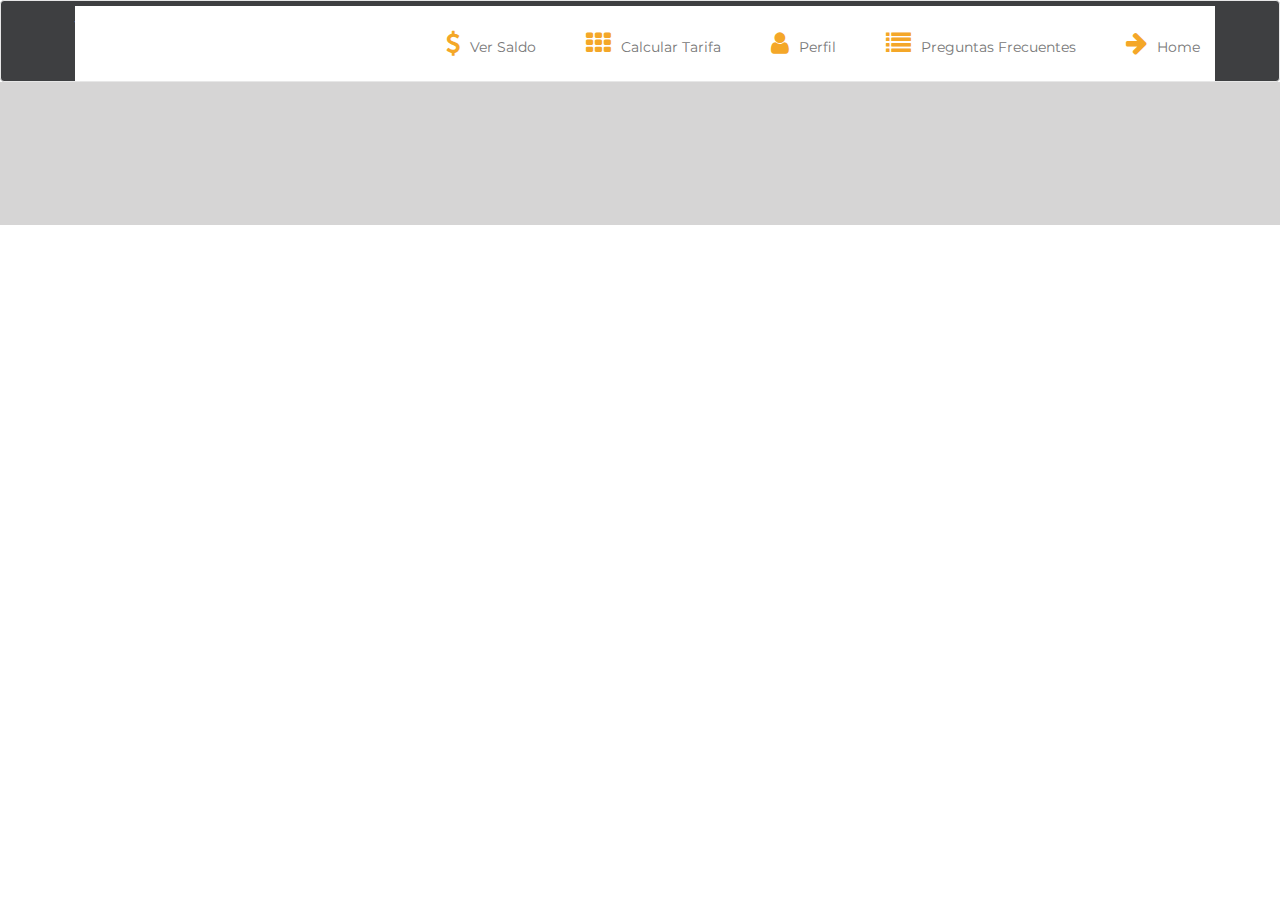
<file: index2.html>
<!-- Wowowoyipiyouuu tu código acá -->
<!DOCTYPE html>
<html lang="en">
<head>
	<meta charset="UTF-8">
	<title>Document</title>
	<meta name="viewport" content="width=device-width, initial-scale=1.0">
	<link href="https://maxcdn.bootstrapcdn.com/bootstrap/3.3.7/css/bootstrap.min.css" rel="stylesheet" integrity="sha384-BVYiiSIFeK1dGmJRAkycuHAHRg32OmUcww7on3RYdg4Va+PmSTsz/K68vbdEjh4u" crossorigin="anonymous">
	<link href="https://maxcdn.bootstrapcdn.com/font-awesome/4.7.0/css/font-awesome.min.css" rel="stylesheet" integrity="sha384-wvfXpqpZZVQGK6TAh5PVlGOfQNHSoD2xbE+QkPxCAFlNEevoEH3Sl0sibVcOQVnN" crossorigin="anonymous">
	<link href="https://fonts.googleapis.com/css?family=Anton:300,400,700" rel="stylesheet">
	<link href="https://fonts.googleapis.com/css?family=Anton|Montserrat:300,400,700" rel="stylesheet">
	<link rel="stylesheet" href="https://cdnjs.cloudflare.com/ajax/libs/font-awesome/4.7.0/css/font-awesome.min.css">
	<link rel="stylesheet" href="css/style.css">
	
</head>

<body>
	<nav class="navbar navbar-default">
		 <div class="container">
		 	<div class="navbar-header">
			    <button type="button" id="menu" class="navbar-toggle collapsed" data-toggle="collapse" data-target="#bs-example-navbar-collapse-1" aria-expanded="false">
				    <span class="sr-only">Toggle navigation</span>
				    <span class="icon-bar"></span>
				    <span class="icon-bar"></span>
				    <span class="icon-bar"></span>
			    </button>
			 	<p class="titulo-nav1 text-center">TRANS-LAB</p>
			</div>
			    <div class="collapse navbar-collapse" id="bs-example-navbar-collapse-1">
				    <ul class="nav navbar-nav navbar-right">
	      				<li><a href="#" id="saldo-tarj-menu"><i class="fa fa-usd icon-menu" aria-hidden="true"></i>Ver Saldo</a></li>   
	      				<li><a href="#" id="tarifa-menu"><i class="fa fa-th icon-menu" aria-hidden="true"></i>Calcular Tarifa</a></li>   
	      				<li><a href="#" id="perfil-menu"><i class="fa fa-user icon-menu" aria-hidden="true"></i>Perfil</a></li>  
	      				<li><a href="#" id="preguntas-menu"><i class="fa fa-list icon-menu" aria-hidden="true"></i>Preguntas Frecuentes</a></li>
	      				<li><a href="#" id="home-menu"><i class="fa fa-arrow-right icon-menu" aria-hidden="true"></i>Home</a></li>     
				    </ul>	    
				</div>
		</div>
	</nav>

	<section id="perfil">
		<div class="container">
			<div class="row">
				<div class="hidden-lg hidden-md col-sm-12 col-xs-12 text-center">
					<div class="foto-perfil">
						<img src="img/perfil_sombra.jpg" alt="" class="img-circle">

						
					</div>
				</div>
			</div>
		</div>
	</section>
	
	<section id="tarjeta-ingreso">
		<div class="perfil-tarjeta">
			<div class="container">
				<div class="row">
					<div class="hidden-lg hidden-md col-sm-12 col-xs-12 text-center">
						<span class="correo-index">pauliaros@gatitos.com</span><br>
						<input type="text" name="enviar" class="tarjeta-num" placeholder="Número tarjeta">
						<button type="submit" id="agregar-tarjeta" class="boton-agregartarjeta btn-2">AGREGAR TARJETA</button>
					<div>
				</div>
			</div>
		</div>
	</section>

	
				
<script src="https://ajax.googleapis.com/ajax/libs/jquery/3.2.1/jquery.min.js"></script>
<script src="https://maxcdn.bootstrapcdn.com/bootstrap/3.3.7/js/bootstrap.min.js"></script>

<script src="js/main.js"></script>
</body>
</html>
</file>
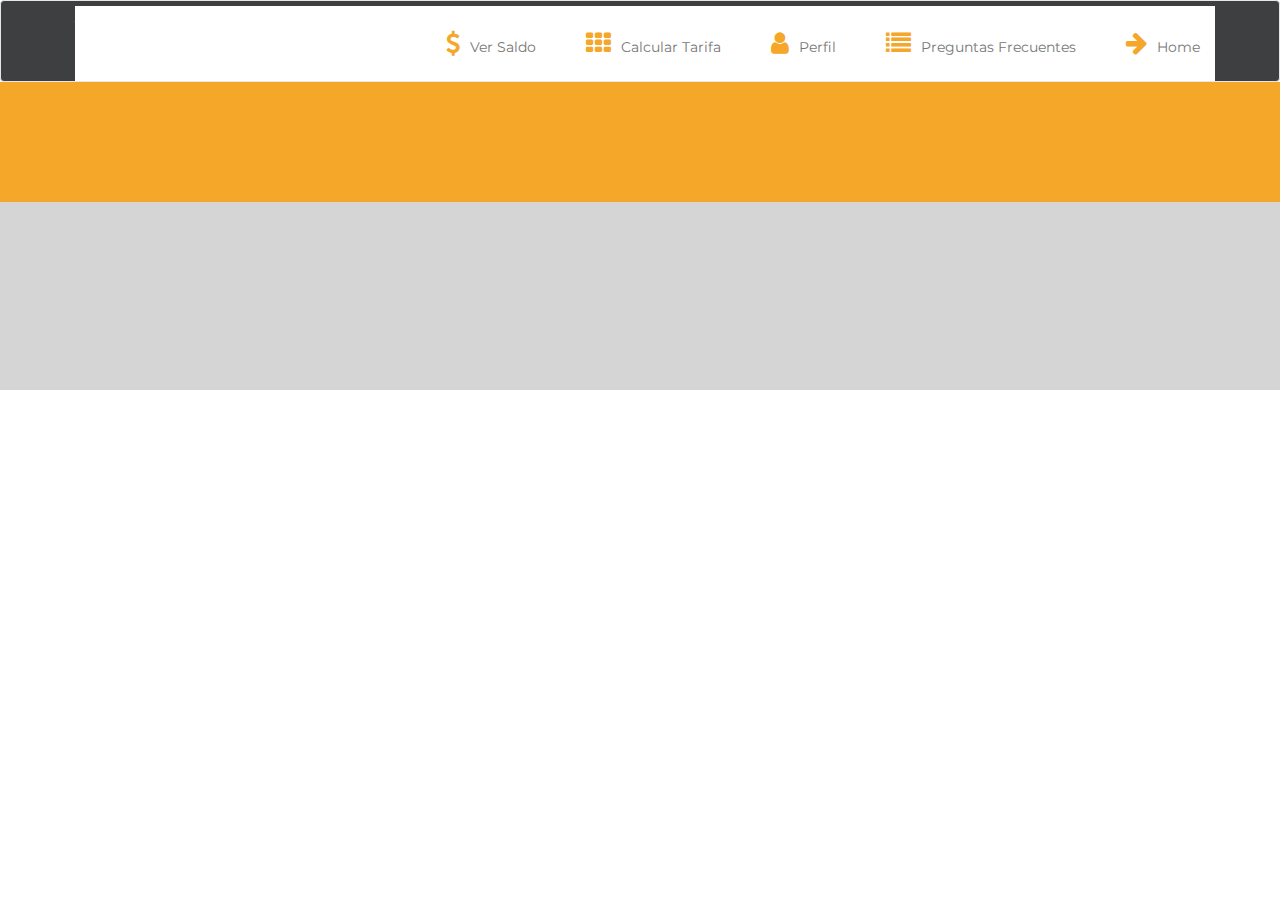
<file: index3.html>
<!-- Wowowoyipiyouuu tu código acá -->
<!DOCTYPE html>
<html lang="en">
<head>
	<meta charset="UTF-8">
	<title>Document</title>
	<meta name="viewport" content="width=device-width, initial-scale=1.0">
	<link href="https://maxcdn.bootstrapcdn.com/bootstrap/3.3.7/css/bootstrap.min.css" rel="stylesheet" integrity="sha384-BVYiiSIFeK1dGmJRAkycuHAHRg32OmUcww7on3RYdg4Va+PmSTsz/K68vbdEjh4u" crossorigin="anonymous">
	<link href="https://maxcdn.bootstrapcdn.com/font-awesome/4.7.0/css/font-awesome.min.css" rel="stylesheet" integrity="sha384-wvfXpqpZZVQGK6TAh5PVlGOfQNHSoD2xbE+QkPxCAFlNEevoEH3Sl0sibVcOQVnN" crossorigin="anonymous">
	<link href="https://fonts.googleapis.com/css?family=Anton:300,400,700" rel="stylesheet">
	<link href="https://fonts.googleapis.com/css?family=Anton|Montserrat:300,400,700" rel="stylesheet">
	<link rel="stylesheet" href="https://cdnjs.cloudflare.com/ajax/libs/font-awesome/4.7.0/css/font-awesome.min.css">
	<link rel="stylesheet" href="css/style.css">
	
</head>

<body>
	<nav class="navbar navbar-default">
		 <div class="container">
		 	<div class="navbar-header">
			    <button type="button" id="menu" class="navbar-toggle collapsed" data-toggle="collapse" data-target="#bs-example-navbar-collapse-1" aria-expanded="false">
				    <span class="sr-only">Toggle navigation</span>
				    <span class="icon-bar"></span>
				    <span class="icon-bar"></span>
				    <span class="icon-bar"></span>
			    </button>
			 	<p class="titulo-nav1 text-center">TRANS-LAB</p>
			</div>
			    <div class="collapse navbar-collapse" id="bs-example-navbar-collapse-1">
				    <ul class="nav navbar-nav navbar-right">
	      				<li><a href="#" id="saldo-tarj-menu"><i class="fa fa-usd icon-menu" aria-hidden="true"></i>Ver Saldo</a></li>   
	      				<li><a href="#" id="tarifa-menu"><i class="fa fa-th icon-menu" aria-hidden="true"></i>Calcular Tarifa</a></li>   
	      				<li><a href="#" id="perfil-menu"><i class="fa fa-user icon-menu" aria-hidden="true"></i>Perfil</a></li>  
	      				<li><a href="#" id="preguntas-menu"><i class="fa fa-list icon-menu" aria-hidden="true"></i>Preguntas Frecuentes</a></li>
	      				<li><a href="#" id="home-menu"><i class="fa fa-arrow-right icon-menu" aria-hidden="true"></i>Home</a></li>     
				    </ul>		    
				</div>
		</div>
	</nav>

	<section id="preguntas">
		<div class="container">
			<div class="row">
				<div class="hidden-lg hidden-md col-sm-12 col-xs-12 text-center">
					<h4 class="titulo-preguntas">PREGUNTAS FRECUENTES</h4>
				</div>
			</div>
		</div>
	</section>
	
	<section id="preguntas-frecuentes">
		
			<div class="container">
				<div class="row">
					<div class="hidden-lg hidden-md col-sm-12 col-xs-12 text-center">
						<div id="tabla-preg">	
							<ul class="nav nav-pills nav1">
								<li class="active">
        							<a href="#1a" data-toggle="tab">¿Para quién son los asientos preferenciales?</a>
								</li>
								<li><a href="#2a" data-toggle="tab">¿Qué son las Vías Priorizadas?</a></li>
								<li><a href="#3a" data-toggle="tab">¿Cómo operan los servicios nocturnos?</a></li>
								<li><a href="#4a" data-toggle="tab">¿Cómo puedo conocer una parada?</a></li>
							</ul>
							<div class="tab-content clearfix">
			  					<div class="tab-pane active" id="1a">
          							<h3 class="resp-preg">Todos los buses del Sistema de Transporte Público de la capital deben tener en la ventana una pieza adhesiva con el símbolo internacional de una silla de ruedas el que indica que estos asientos están reservados para personas con discapacidad que presenten movilidad reducida.</h3>
								</div>
								<div class="tab-pane" id="2a">
          							<h3 class="resp-preg">Son pistas que se destinan para el exclusivo uso de buses de Transporte Público, con el objeto de disminuir sustancialmente los tiempos de viaje de los usuarios.</h3>
								</div>
        						<div class="tab-pane" id="3a">
          							<h3 class="resp-preg">El Sistema de Transporte Público de Santiago ofrece recorridos de buses que operan las 24 horas y otros que prestan servicio exclusivamente en horario nocturno, entre la 01:00 y las 05:30 hrs. </h3>
								</div>
          						<div class="tab-pane" id="4a">
          						<h3 class="resp-preg">Son un conjunto de paradas grandes que se ubican en lugares de alta afluencia de usuarios del Transporte Público, siendo puntos de conexión entre modos de transportes, tales como buses y Metro. </h3>
								</div>
							</div>
  						</div>
  					<div>
  				</div>
  			</div>
	</section>

	
				
<script src="https://ajax.googleapis.com/ajax/libs/jquery/3.2.1/jquery.min.js"></script>
<script src="https://maxcdn.bootstrapcdn.com/bootstrap/3.3.7/js/bootstrap.min.js"></script>

<script src="js/main.js"></script>
</body>
</html>
</file>
<file: css/style.css>
/* YeyeYeee código aquí */
/*ESTILOS INDEX*/
*{
	margin: 0;
	padding: 0;
	font-family: 'Montserrat', sans-serif;

}

#inicio{
	background: #3e3f41;
	padding-bottom: 60px;
}

.logo{
	width: 150px;
	padding-top: 80px;
}



.form-input {
  border: 1px solid #ebebeb;
  padding-top: 4px;
  background: white;
  font-size: 12px;
  position: relative;
}



.form-input .input {
  background: #fff;
  border: none;
  padding: 18px;
  width: 90%;
}

.form-input .icon {
  left: 0;
  margin: .5em;
  position: absolute;
  top: 0;
  font-size: 22px;
  background: white;
  padding-top: 5px;
}

button{
	background: #F4A728;
	color: #3e3f41;
	padding: 18px;
	border-color: #41521F;
	width: 100%;
	border-style: none;
	margin-top:10px;
	font-size: 17px;
	letter-spacing: 2px;
	border: 1px solid  #F4A728;
}

.titulo-inicio{
	font-size: 30px;
	font-weight: bold;
	color: #F4A728;
	letter-spacing: 2px;
	font-family: 'Anton', sans-serif;
	padding-bottom: 30px;
}

.olvido-pass{
	text-align: left;
	color: white;
	padding-top: 2px;

}

.cuenta{
	color:white;
	padding-top: 20px;
}

.registrate{
	text-decoration: none;
	color: #F4A728;
	font-weight: bold;
}


/*INDEX1*/

#opciones{
	background: #D6D5D5;
	padding-top: 150px;
	padding-bottom: 195px;
}
.navbar-default {
    background-color: #3e3f41;
   
    padding-bottom:10px;
    margin-bottom: 0;
}

.navbar {
    padding: 5px 0  0 10px;   
}

.navbar-toggle{
    float: left;
    margin-left: 10px;
    border: none;
    width: 8.5%;

	}

.titulo-nav1{
	color: white;
	font-size: 20px;
	padding-top: 8px;

}

.btn-1{
	background: #F4A728;
	color: white;
	padding: 12px;
	border-color: #41521F;
	width: 80%;
	border-style: none;
	margin-top:10px;
	font-size: 20px;
	letter-spacing: 2px;
	border: 1px solid  #F4A728;
	
}

.navbar-collapse {
	background-color: white;
	border: white;

}

.icon-menu{
	font-size: 25px;
	color: #F4A728;
	background-color: white;
	padding: 10px;
	margin-left: 10px;

}

/*INDEX2*/

.img-circle{
	width: 200px;
	margin-top:50px;
	margin-bottom: 50px;

}

#perfil {
	background-color:  #F4A728;
	
}

#tarjeta-ingreso{
	background-color: #D6D5D5;
	padding-bottom: 143px;
}

 .tarjeta-num{
	width: 400px;
    padding: 13px 20px;
    margin: 8px 0;
	background: #D6D5D5;
    margin-top: 20px;
    border: none;
    border-bottom: 2px solid #75726c;
    margin-top: 20px;
}

.btn-2{
	background: #F4A728;
	color: white;
	padding: 12px;
	border-color: #41521F;
	width: 400px;
	border-style: none;
	margin-top:10px;
	font-size: 20px;
	letter-spacing: 2px;
	border: 1px solid  #F4A728;
}

.correo-index{
	background-color: white;
	
}

.correo-index span{
	margin: 40px;
	padding: 10px;
}

/*INDEX3*/

#preguntas{
	background-color:  #F4A728;
	padding: 60px;
}

.titulo-preguntas{
	font-size: 30px;
	color: white;

}

#tabla-preg .tab-content {
  color : white;
  background-color: #F4A728;
  padding : 17px 15px;
  padding-top: 10px;
}

.tab-pane {
	color: white;
}

.nav-pills a{
	background-color: #D6D5D5 !important;

}

#preguntas-frecuentes{
	background-color: #D6D5D5;
	padding-bottom: 188px;
}

.resp-preg{
	font-size: 13px;
}

/*index4*/
#saldo{
	background-color:  #D6D5D5;
	height: 594px;
}

.boton-saldo4{
	background: #F4A728;
	color: white;
	padding: 12px;
	border-color: #41521F;
	width: 200px;
	border-style: none;
	margin-top:10px;
	font-size: 20px;
	letter-spacing: 2px;
	border: 1px solid  #F4A728;
}

.tarjeta-saldo,
.tarjeta-saldo5{
	width: 400px;
    padding: 13px 20px;
    margin: 8px 0;
	background: #D6D5D5;
    margin-top: 20px;
    border: none;
    border-bottom: 2px solid #75726c;
    margin-top: 60px;
}

#option{
	width: 400px;
    margin: 8px 0;
	background: white;
    margin-top: 40px;
    margin-bottom: 40px;
   border: none;
    padding-top: 60px;
}

/*INDEX5*/

#option-tarifa,
#option-tarjeta{
	width: 200px;
    margin: 8px 0;
	background: white;
    margin-top: 40px;
   	border: none;
    
}

.boton-calcular{
	background: #F4A728;
	color: white;
	padding: 12px;
	border-color: #41521F;
	width: 200px;
	border-style: none;
	margin-top:10px;
	font-size: 20px;
	letter-spacing: 2px;
	border: 1px solid  #F4A728;
	margin-top: 40px;
}

.input-box {
  position: relative;
}
.input-box span{
  display: block;
  background-color: rgba(51,51,51,0.4);
  padding: 5px;
  left: 105%;
  top: 8px;
  width: 200px;
  color: white;
}
 
 #resultado-saldo{
 	margin-top: 40px;
 	color: #3e3f41;
 	font-size: 40px;
 	background: #F4A728;
 	width: 200px;
 }
 
 .cuadro-saldo{
 	font-size: 15px;
 	color: white;
 	
 }
</file>
